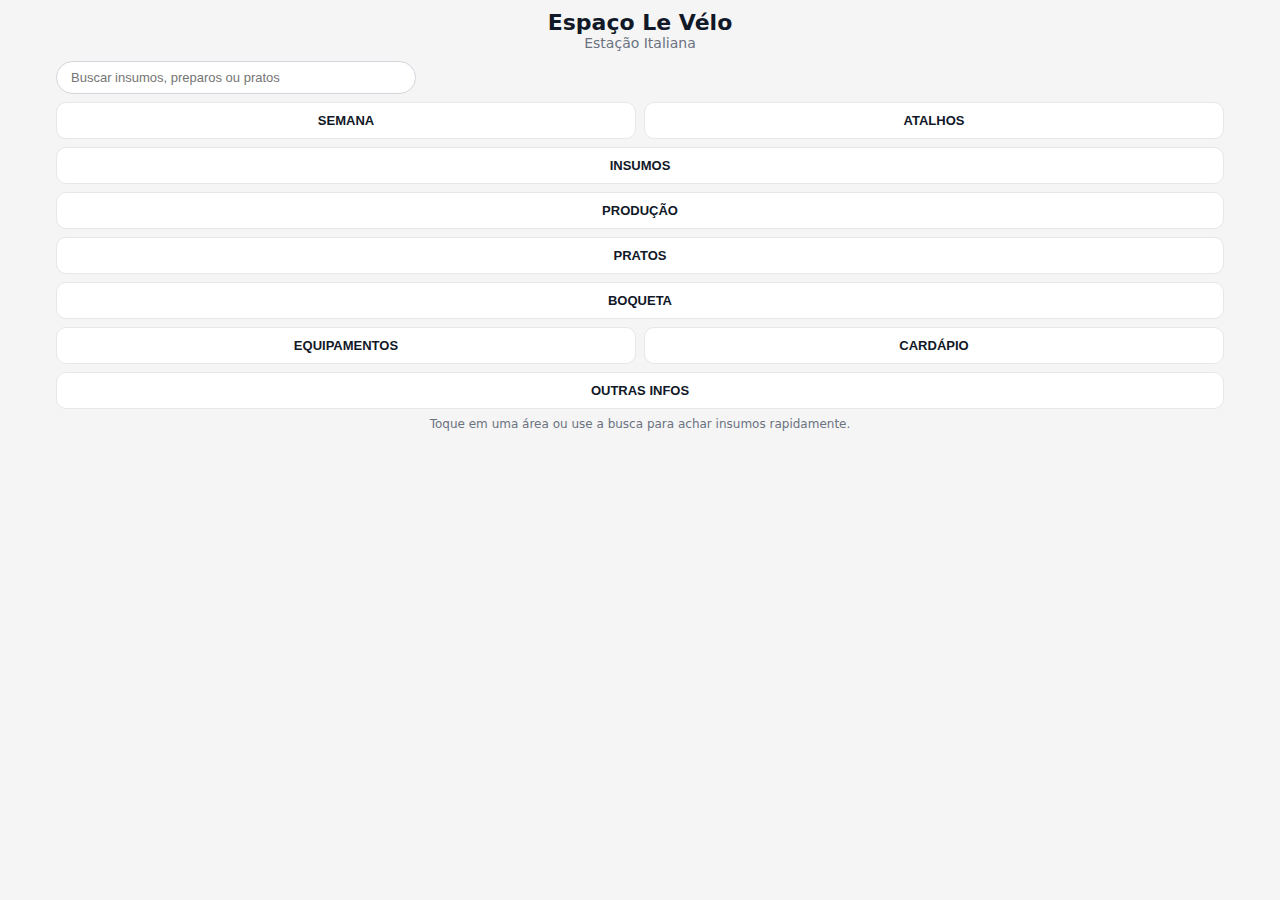
<file: index.html>
<!DOCTYPE html>
<html lang="pt-br">
<head>
  <meta charset="UTF-8" />
  <title>Manual Digital - Espaço Le Vélo</title>
  <link rel="stylesheet" href="styles.css" />
</head>
<body>

<meta name="viewport" content="width=device-width, initial-scale=1, viewport-fit=cover" />

  <!-- HOME -->
  <div id="homeView" class="view">

    <!-- Título + subtítulo -->
    <header class="header-title">
      <div>
        <h1>Espaço Le Vélo</h1>
        <h2>Estação Italiana</h2>
      </div>
    </header>

    <!-- Busca -->
    <div class="search-row">
      <input
        id="searchInput"
        type="text"
        placeholder="Buscar insumos, preparos ou pratos"
      />
    </div>

    <!-- RESULTADOS DE BUSCA EM TEMPO REAL (NA HOME) -->
    <ul id="searchResults" class="search-results hidden"></ul>

    <!-- MENU EM BLOCOS -->

    <!-- 1) SEMANA | ATALHOS -->
    <div class="menu-row-two">
      <button class="menu-btn" data-section="semana">SEMANA</button>
      <button class="menu-btn" data-section="atalhos">ATALHOS</button>
    </div>

    <!-- 2) INSUMOS / PRÉ-PREPAROS / PREPAROS / BOQUETA -->
    <div class="menu-column-full">
      <button class="menu-btn full" data-section="insumos">INSUMOS</button>
      <button class="menu-btn full" data-section="pre-preparos">PRODUÇÃO</button>
      <button class="menu-btn full" data-section="preparos">PRATOS</button>
      <button class="menu-btn full" data-section="boqueta">BOQUETA</button>
    </div>

    <!-- 3) EQUIPAMENTOS | CARDÁPIO -->
    <div class="menu-row-two">
      <button class="menu-btn" data-section="equipamentos">EQUIPAMENTOS</button>
      <button class="menu-btn" data-section="cardapio">CARDÁPIO</button>
    </div>

    <!-- 4) ATALHOS | OUTRAS INFOS -->
    <div class="menu-row-two">
      <button class="menu-btn" data-section="outras-infos">OUTRAS INFOS</button>
    </div>

    <!-- Linha de ajuda + “Ingredientes” -->
    <div class="home-footer-row">
      <p class="hint">
        Toque em uma área ou use a busca para achar insumos rapidamente.
      </p>
    </div>
  </div>

  <!-- LISTA (segunda página) -->
  <div id="listView" class="view hidden">
    <button id="backBtn" class="back-btn">← Voltar</button>
    <h2 id="listTitle"></h2>
    <ul id="resultsList"></ul>
  </div>

  <!-- DETALHE (terceira página) -->
  <div id="detailView" class="view hidden">
    <button id="detailBackBtn" class="back-btn">← Voltar</button>

    <h2 id="detailTitle"></h2>
    <p id="detailSubtitle" class="detail-subtitle"></p>
    <p id="detailMeta" class="detail-meta"></p>

    <div id="detailIngredientsBlock" class="detail-block hidden">
      <h3>Ingredientes</h3>
      <ul id="detailIngredients"></ul>
    </div>

    <div id="detailModoBlock" class="detail-block hidden">

  <div class="tab-bar">
    <button onclick="showTab('modo')" class="tab active" id="tabModo">MODO</button>
    <button onclick="showTab('pccs')" class="tab" id="tabPccs">PCCs</button>
    <button onclick="showTab('armazenamento')" class="tab" id="tabArma">ARMAZENAMENTO</button>
<button onclick="showTab('checklist')" class="tab hidden" id="tabChecklist">CHECKLIST</button>

  </div>

  <div id="detailModo" class="detail-tab"></div>
  <div id="detailPccs" class="detail-tab hidden"></div>
  <div id="detailArmazenamento" class="detail-tab hidden"></div>
<div id="detailChecklist" class="detail-tab hidden"></div>


</div>


    <div id="detailObsBlock" class="detail-block hidden">
      <h3>Observações</h3>
      <p id="detailObs"></p>
    </div>
  </div>

  <script src="app.js"></script>
</body>
</html>
</file>
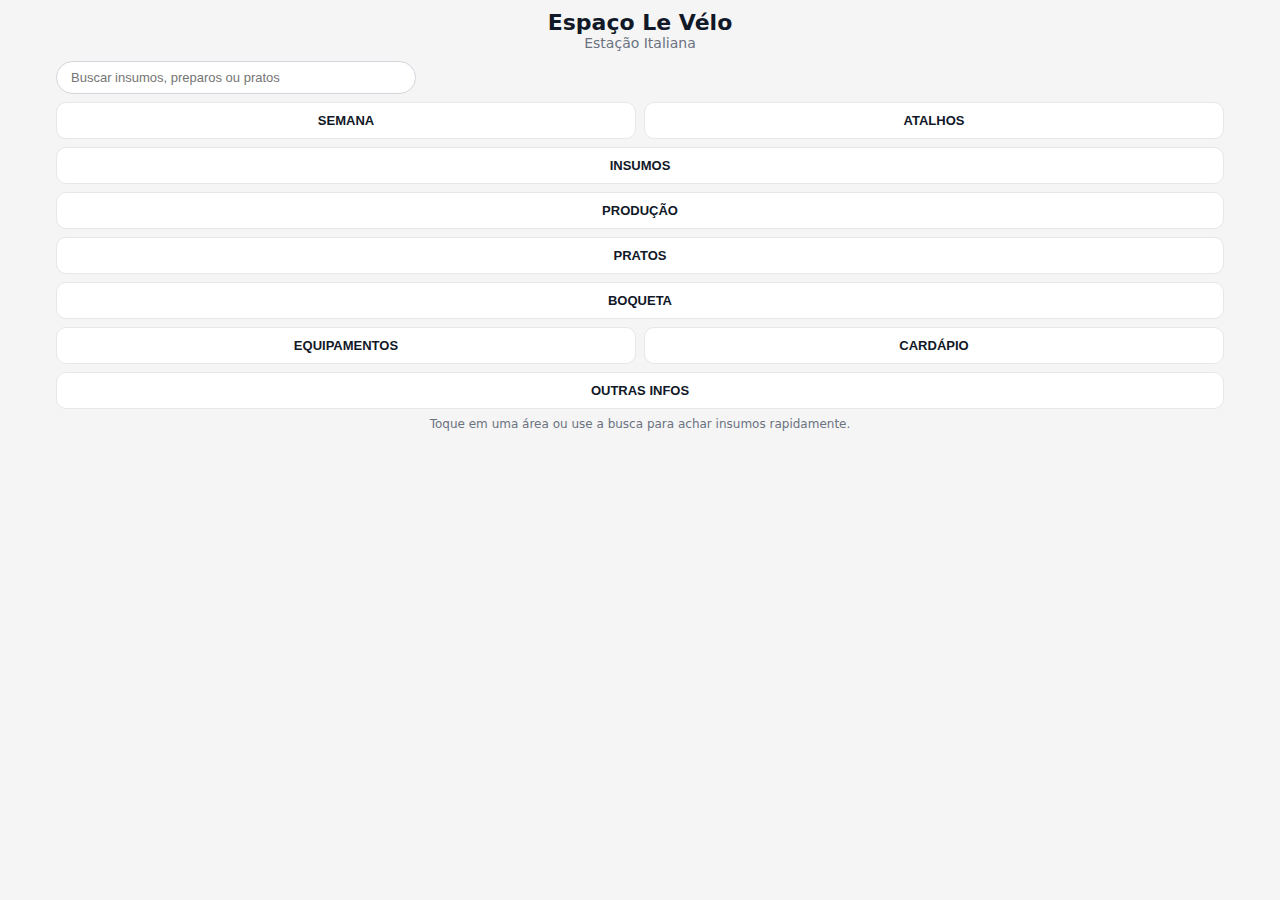
<file: app_lev_velo_v1/index.html>
<!DOCTYPE html>
<html lang="pt-br">
<head>
  <meta charset="UTF-8" />
  <title>Manual Digital - Espaço Le Vélo</title>
  <link rel="stylesheet" href="styles.css" />
</head>
<body>

  <!-- HOME -->
  <div id="homeView" class="view">

    <!-- Título + subtítulo -->
    <header class="header-title">
      <div>
        <h1>Espaço Le Vélo</h1>
        <h2>Estação Italiana</h2>
      </div>
    </header>

    <!-- Busca -->
    <div class="search-row">
      <input
        id="searchInput"
        type="text"
        placeholder="Buscar insumos, preparos ou pratos"
      />
    </div>

    <!-- RESULTADOS DE BUSCA EM TEMPO REAL (NA HOME) -->
    <ul id="searchResults" class="search-results hidden"></ul>

    <!-- MENU EM BLOCOS -->

    <!-- 1) SEMANA | ATALHOS -->
    <div class="menu-row-two">
      <button class="menu-btn" data-section="semana">SEMANA</button>
      <button class="menu-btn" data-section="atalhos">ATALHOS</button>
    </div>

    <!-- 2) INSUMOS / PRÉ-PREPAROS / PREPAROS / BOQUETA -->
    <div class="menu-column-full">
      <button class="menu-btn full" data-section="insumos">INSUMOS</button>
      <button class="menu-btn full" data-section="pre-preparos">PRODUÇÃO</button>
      <button class="menu-btn full" data-section="preparos">PRATOS</button>
      <button class="menu-btn full" data-section="boqueta">BOQUETA</button>
    </div>

    <!-- 3) EQUIPAMENTOS | CARDÁPIO -->
    <div class="menu-row-two">
      <button class="menu-btn" data-section="equipamentos">EQUIPAMENTOS</button>
      <button class="menu-btn" data-section="cardapio">CARDÁPIO</button>
    </div>

    <!-- 4) ATALHOS | OUTRAS INFOS -->
    <div class="menu-row-two">
      <button class="menu-btn" data-section="outras-infos">OUTRAS INFOS</button>
    </div>

    <!-- Linha de ajuda + “Ingredientes” -->
    <div class="home-footer-row">
      <p class="hint">
        Toque em uma área ou use a busca para achar insumos rapidamente.
      </p>
    </div>
  </div>

  <!-- LISTA (segunda página) -->
  <div id="listView" class="view hidden">
    <button id="backBtn" class="back-btn">← Voltar</button>
    <h2 id="listTitle"></h2>
    <ul id="resultsList"></ul>
  </div>

  <!-- DETALHE (terceira página) -->
  <div id="detailView" class="view hidden">
    <button id="detailBackBtn" class="back-btn">← Voltar</button>

    <h2 id="detailTitle"></h2>
    <p id="detailSubtitle" class="detail-subtitle"></p>
    <p id="detailMeta" class="detail-meta"></p>

    <div id="detailIngredientsBlock" class="detail-block hidden">
      <h3>Ingredientes</h3>
      <ul id="detailIngredients"></ul>
    </div>

    <div id="detailModoBlock" class="detail-block hidden">

  <div class="tab-bar">
    <button onclick="showTab('modo')" class="tab active" id="tabModo">MODO</button>
    <button onclick="showTab('pccs')" class="tab" id="tabPccs">PCCs</button>
    <button onclick="showTab('armazenamento')" class="tab" id="tabArma">ARMAZENAMENTO</button>
<button onclick="showTab('checklist')" class="tab hidden" id="tabChecklist">CHECKLIST</button>

  </div>

  <div id="detailModo" class="detail-tab"></div>
  <div id="detailPccs" class="detail-tab hidden"></div>
  <div id="detailArmazenamento" class="detail-tab hidden"></div>
<div id="detailChecklist" class="detail-tab hidden"></div>


</div>


    <div id="detailObsBlock" class="detail-block hidden">
      <h3>Observações</h3>
      <p id="detailObs"></p>
    </div>
  </div>

  <script src="app.js"></script>
</body>
</html>
</file>
<file: styles.css>
* {
  box-sizing: border-box;
}

body {
  margin: 0;
  font-family: system-ui, -apple-system, BlinkMacSystemFont, "Segoe UI",
    sans-serif;
  background: #f5f5f5;
  color: #111827;
}

.view {
  max-width: 1200px;
  margin: 0 auto;
  padding: 10px 16px 24px;
}

.hidden {
  display: none;
}

/* ---------- TÍTULO ---------- */

.header-title h1 {
  margin: 0;
  font-size: 22px;
  font-weight: 700;
}

.header-title h2 {
  margin: 0;
  font-size: 14px;
  font-weight: 500;
  color: #6b7280;
}

.header-title {
  text-align: center;
}

/* ---------- BUSCA ---------- */

.search-row {
  margin: 10px 0 8px;
}

#searchInput {
  width: 100%;
  max-width: 360px;
  padding: 8px 14px;
  border-radius: 999px;
  border: 1px solid #d1d5db;
  outline: none;
  font-size: 13px;
  background: #ffffff;
}

/* ---------- MENU PRINCIPAL ---------- */

.menu-row-two {
  display: flex;
  gap: 8px;
  margin-bottom: 8px;
}

.menu-column-full {
  display: flex;
  flex-direction: column;
  gap: 8px;
  margin-bottom: 8px;
}

.menu-btn {
  flex: 1;
  padding: 10px 14px;
  border-radius: 10px;
  border: 1px solid #e5e7eb;
  background: #ffffff;
  color: #111827;
  font-size: 13px;
  font-weight: 600;
  cursor: pointer;
  text-align: center;
  white-space: nowrap;
}

.menu-btn.full {
  width: 100%;
}

.menu-btn:hover {
  background: #f3f4f6;
}

/* ---------- RODAPÉ DA HOME ---------- */

.home-footer-row {
  display: flex;
  justify-content: center;
  margin-top: 6px;
}

.hint {
  font-size: 12px;
  color: #6b7280;
  margin: 0;
text-align:center;
}

.page-title {
  margin: 0;
  font-size: 18px;
  font-weight: 700;
}

/* ---------- PÁGINA DE LISTA ---------- */

.back-btn {
  background: transparent;
  border: none;
  color: #2563eb;
  font-size: 14px;
  padding: 4px 0;
  cursor: pointer;
}

#listTitle {
  margin: 6px 0 10px;
  font-size: 18px;
}

#resultsList {
  list-style: none;
  padding: 0;
  margin: 0;
  border-radius: 10px;
  background: #ffffff;
  box-shadow: 0 1px 3px rgba(0, 0, 0, 0.08);
}

.result-item {
  display: flex;
  justify-content: space-between;
  padding: 10px 14px;
  border-bottom: 1px solid #e5e7eb;
  font-size: 14px;
  cursor: pointer;
}

.result-item:last-child {
  border-bottom: none;
}

.result-item span.tipo {
  font-size: 11px;
  text-transform: uppercase;
  color: #6b7280;
}

/* RESULTADOS DE BUSCA NA HOME */

.search-results {
  list-style: none;
  padding: 0;
  margin: 8px 0 12px;
  border-radius: 10px;
  background: #ffffff;
  box-shadow: 0 1px 3px rgba(0, 0, 0, 0.08);
  max-height: 260px;        /* evita ficar gigante */
  overflow-y: auto;
}

.search-result-item {
  display: flex;
  justify-content: space-between;
  padding: 8px 12px;
  border-bottom: 1px solid #e5e7eb;
  font-size: 13px;
  cursor: pointer;
}

.search-result-item:last-child {
  border-bottom: none;
}

.search-result-item span.tipo {
  font-size: 10px;
  text-transform: uppercase;
  color: #6b7280;
}


/* ---------- PÁGINA DE DETALHE ---------- */

.detail-subtitle {
  margin: 4px 0;
  font-size: 13px;
  color: #6b7280;
}

.detail-meta {
  margin: 4px 0 10px;
  font-size: 13px;
  color: #4b5563;
}

.detail-block {
  margin-top: 12px;
  padding-top: 8px;
  border-top: 1px solid #e5e7eb;
}

.detail-block h3 {
  margin: 0 0 6px;
  font-size: 14px;
}

#detailIngredients {
  list-style: disc;
  padding-left: 18px;
  margin: 0;
}

#detailIngredients li {
  font-size: 13px;
  margin-bottom: 2px;
}

#detailModo,
#detailObs {
  font-size: 13px;
  margin: 0;
  white-space: pre-wrap;
}

#detailChecklist.detail-tab {
  padding-top: 8px;
}


/* ---------- MOBILE ---------- */

@media (max-width: 700px) {
  #searchInput {
    max-width: none;
  }
}

.tab-bar {
  display: flex;
  gap: 8px;
  margin: 10px 0 15px 0;
}

.tab {
  padding: 6px 12px;
  border-radius: 6px;
  border: none;
  background: #222;
  color: #fff;
  font-size: 12px;
  cursor: pointer;
  opacity: 0.6;
}

.tab.active {
  opacity: 1;
  background: #444;
}

.detail-tab {
  white-space: pre-wrap;
  line-height: 1.5;
}

.hidden {
  display: none;
}

.semana-view {
  padding: 16px 4px;
}

.semana-conceito {
  font-style: italic;
  margin-bottom: 16px;
}

.semana-bloco h3 {
  margin: 18px 0 6px;
  font-size: 1rem;
}

.semana-bloco ul {
  padding-left: 16px;
}

.checklist li {
  margin-bottom: 4px;
}

/* =======================================
   SEMANA (Checklist) — ajustar espaçamento
   ======================================= */

.semana-view {
  padding: 0;            /* evita “respiro” extra dentro do bloco */
  line-height: 1.35;     /* compacta sem perder legibilidade */
}

.semana-view .semana-conceito {
  margin: 8px 0 12px;    /* era grande demais */
}

.semana-view h3 {
  margin: 14px 0 8px;    /* reduz espaço antes/depois do título */
  font-size: 16px;       /* opcional: deixa mais “app” */
}

.semana-view ul {
  margin: 0 0 12px;      /* tira o default enorme */
  padding-left: 18px;    /* alinhamento do bullet */
}

.semana-view li {
  margin: 4px 0;         /* distância entre bullets */
}

			
/* =========================
   FIX DEFINITIVO — SEMANA
   ========================= */

#detailChecklist {
  line-height: 1.35;
}

/* mata margens padrão do navegador */
#detailChecklist p,
#detailChecklist h3,
#detailChecklist ul {
  margin-block-start: 0;
  margin-block-end: 0;
}

/* espaçamento controlado */
#detailChecklist h3 {
  margin: 10px 0 6px;
  font-size: 15px;
}

#detailChecklist p {
  margin: 6px 0 10px;
}

#detailChecklist ul {
  padding-left: 18px;
  margin-bottom: 10px;
}

#detailChecklist li {
  margin: 2px 0;
}


/* SEMANA – compactar espaçamentos */
.semana-view{
  padding: 0 !important;
  line-height: 1.35;
}

.semana-view .semana-conceito{
  margin: 8px 0 12px !important;
}

.semana-view h3{
  margin: 12px 0 6px !important;
  font-size: 15px;
}

.semana-view ul{
  margin: 0 0 12px !important;
  padding-left: 18px;
}

.semana-view li{
  margin: 2px 0 !important;
}

/* SEMANA (na LISTA) — compactar itens */
#resultsList .result-item{
  padding: 8px 12px;
  line-height: 1.2;
}

#resultsList .result-item span{
  display: inline-block;
}
/* FIX: checklist da SEMANA não deve usar pre-wrap */
#detailChecklist {
  white-space: normal !important;
}

#detailChecklist * {
  white-space: normal !important;
}

/* (opcional) se ainda estiver “alto”, compacta ainda mais */
#detailChecklist ul { margin: 0 0 10px !important; }
#detailChecklist li { margin: 2px 0 !important; }
#detailChecklist h3 { margin: 10px 0 6px !important; }
#detailChecklist p  { margin: 6px 0 10px !important; }

/* ========= MOBILE BOOST (iPhone) ========= */
@media (max-width: 700px) {
  .view {
    max-width: none;     /* não limita em mobile */
    padding: 14px 14px 28px;
  }

  .menu-btn {
    padding: 14px 16px;  /* caixas mais altas */
    font-size: 15px;     /* texto maior */
    border-radius: 14px;
  }

  .result-item,
  .search-result-item {
    padding: 12px 14px;
    font-size: 15px;
  }

  /* Botão voltar com área de toque real */
  .back-btn {
    display: inline-flex;
    align-items: center;
    gap: 8px;
    font-size: 16px;
    padding: 12px 10px;   /* aumenta o “hit area” */
    margin: 4px 0 6px;
    border-radius: 10px;
  }

  #searchInput {
    font-size: 15px;
    padding: 12px 16px;
  }

  .header-title h1 { font-size: 20px; }
  .header-title h2 { font-size: 13px; }
}
</file>
<file: app_lev_velo_v1/styles.css>
* {
  box-sizing: border-box;
}

body {
  margin: 0;
  font-family: system-ui, -apple-system, BlinkMacSystemFont, "Segoe UI",
    sans-serif;
  background: #f5f5f5;
  color: #111827;
}

.view {
  max-width: 1200px;
  margin: 0 auto;
  padding: 10px 16px 24px;
}

.hidden {
  display: none;
}

/* ---------- TÍTULO ---------- */

.header-title h1 {
  margin: 0;
  font-size: 22px;
  font-weight: 700;
}

.header-title h2 {
  margin: 0;
  font-size: 14px;
  font-weight: 500;
  color: #6b7280;
}

.header-title {
  text-align: center;
}

/* ---------- BUSCA ---------- */

.search-row {
  margin: 10px 0 8px;
}

#searchInput {
  width: 100%;
  max-width: 360px;
  padding: 8px 14px;
  border-radius: 999px;
  border: 1px solid #d1d5db;
  outline: none;
  font-size: 13px;
  background: #ffffff;
}

/* ---------- MENU PRINCIPAL ---------- */

.menu-row-two {
  display: flex;
  gap: 8px;
  margin-bottom: 8px;
}

.menu-column-full {
  display: flex;
  flex-direction: column;
  gap: 8px;
  margin-bottom: 8px;
}

.menu-btn {
  flex: 1;
  padding: 10px 14px;
  border-radius: 10px;
  border: 1px solid #e5e7eb;
  background: #ffffff;
  color: #111827;
  font-size: 13px;
  font-weight: 600;
  cursor: pointer;
  text-align: center;
  white-space: nowrap;
}

.menu-btn.full {
  width: 100%;
}

.menu-btn:hover {
  background: #f3f4f6;
}

/* ---------- RODAPÉ DA HOME ---------- */

.home-footer-row {
  display: flex;
  justify-content: center;
  margin-top: 6px;
}

.hint {
  font-size: 12px;
  color: #6b7280;
  margin: 0;
text-align:center;
}

.page-title {
  margin: 0;
  font-size: 18px;
  font-weight: 700;
}

/* ---------- PÁGINA DE LISTA ---------- */

.back-btn {
  background: transparent;
  border: none;
  color: #2563eb;
  font-size: 14px;
  padding: 4px 0;
  cursor: pointer;
}

#listTitle {
  margin: 6px 0 10px;
  font-size: 18px;
}

#resultsList {
  list-style: none;
  padding: 0;
  margin: 0;
  border-radius: 10px;
  background: #ffffff;
  box-shadow: 0 1px 3px rgba(0, 0, 0, 0.08);
}

.result-item {
  display: flex;
  justify-content: space-between;
  padding: 10px 14px;
  border-bottom: 1px solid #e5e7eb;
  font-size: 14px;
  cursor: pointer;
}

.result-item:last-child {
  border-bottom: none;
}

.result-item span.tipo {
  font-size: 11px;
  text-transform: uppercase;
  color: #6b7280;
}

/* RESULTADOS DE BUSCA NA HOME */

.search-results {
  list-style: none;
  padding: 0;
  margin: 8px 0 12px;
  border-radius: 10px;
  background: #ffffff;
  box-shadow: 0 1px 3px rgba(0, 0, 0, 0.08);
  max-height: 260px;        /* evita ficar gigante */
  overflow-y: auto;
}

.search-result-item {
  display: flex;
  justify-content: space-between;
  padding: 8px 12px;
  border-bottom: 1px solid #e5e7eb;
  font-size: 13px;
  cursor: pointer;
}

.search-result-item:last-child {
  border-bottom: none;
}

.search-result-item span.tipo {
  font-size: 10px;
  text-transform: uppercase;
  color: #6b7280;
}


/* ---------- PÁGINA DE DETALHE ---------- */

.detail-subtitle {
  margin: 4px 0;
  font-size: 13px;
  color: #6b7280;
}

.detail-meta {
  margin: 4px 0 10px;
  font-size: 13px;
  color: #4b5563;
}

.detail-block {
  margin-top: 12px;
  padding-top: 8px;
  border-top: 1px solid #e5e7eb;
}

.detail-block h3 {
  margin: 0 0 6px;
  font-size: 14px;
}

#detailIngredients {
  list-style: disc;
  padding-left: 18px;
  margin: 0;
}

#detailIngredients li {
  font-size: 13px;
  margin-bottom: 2px;
}

#detailModo,
#detailObs {
  font-size: 13px;
  margin: 0;
  white-space: pre-wrap;
}

#detailChecklist.detail-tab {
  padding-top: 8px;
}


/* ---------- MOBILE ---------- */

@media (max-width: 700px) {
  #searchInput {
    max-width: none;
  }
}

.tab-bar {
  display: flex;
  gap: 8px;
  margin: 10px 0 15px 0;
}

.tab {
  padding: 6px 12px;
  border-radius: 6px;
  border: none;
  background: #222;
  color: #fff;
  font-size: 12px;
  cursor: pointer;
  opacity: 0.6;
}

.tab.active {
  opacity: 1;
  background: #444;
}

.detail-tab {
  white-space: pre-wrap;
  line-height: 1.5;
}

.hidden {
  display: none;
}

.semana-view {
  padding: 16px 4px;
}

.semana-conceito {
  font-style: italic;
  margin-bottom: 16px;
}

.semana-bloco h3 {
  margin: 18px 0 6px;
  font-size: 1rem;
}

.semana-bloco ul {
  padding-left: 16px;
}

.checklist li {
  margin-bottom: 4px;
}

/* =======================================
   SEMANA (Checklist) — ajustar espaçamento
   ======================================= */

.semana-view {
  padding: 0;            /* evita “respiro” extra dentro do bloco */
  line-height: 1.35;     /* compacta sem perder legibilidade */
}

.semana-view .semana-conceito {
  margin: 8px 0 12px;    /* era grande demais */
}

.semana-view h3 {
  margin: 14px 0 8px;    /* reduz espaço antes/depois do título */
  font-size: 16px;       /* opcional: deixa mais “app” */
}

.semana-view ul {
  margin: 0 0 12px;      /* tira o default enorme */
  padding-left: 18px;    /* alinhamento do bullet */
}

.semana-view li {
  margin: 4px 0;         /* distância entre bullets */
}

			
/* =========================
   FIX DEFINITIVO — SEMANA
   ========================= */

#detailChecklist {
  line-height: 1.35;
}

/* mata margens padrão do navegador */
#detailChecklist p,
#detailChecklist h3,
#detailChecklist ul {
  margin-block-start: 0;
  margin-block-end: 0;
}

/* espaçamento controlado */
#detailChecklist h3 {
  margin: 10px 0 6px;
  font-size: 15px;
}

#detailChecklist p {
  margin: 6px 0 10px;
}

#detailChecklist ul {
  padding-left: 18px;
  margin-bottom: 10px;
}

#detailChecklist li {
  margin: 2px 0;
}


/* SEMANA – compactar espaçamentos */
.semana-view{
  padding: 0 !important;
  line-height: 1.35;
}

.semana-view .semana-conceito{
  margin: 8px 0 12px !important;
}

.semana-view h3{
  margin: 12px 0 6px !important;
  font-size: 15px;
}

.semana-view ul{
  margin: 0 0 12px !important;
  padding-left: 18px;
}

.semana-view li{
  margin: 2px 0 !important;
}

/* SEMANA (na LISTA) — compactar itens */
#resultsList .result-item{
  padding: 8px 12px;
  line-height: 1.2;
}

#resultsList .result-item span{
  display: inline-block;
}
/* FIX: checklist da SEMANA não deve usar pre-wrap */
#detailChecklist {
  white-space: normal !important;
}

#detailChecklist * {
  white-space: normal !important;
}

/* (opcional) se ainda estiver “alto”, compacta ainda mais */
#detailChecklist ul { margin: 0 0 10px !important; }
#detailChecklist li { margin: 2px 0 !important; }
#detailChecklist h3 { margin: 10px 0 6px !important; }
#detailChecklist p  { margin: 6px 0 10px !important; }
</file>
